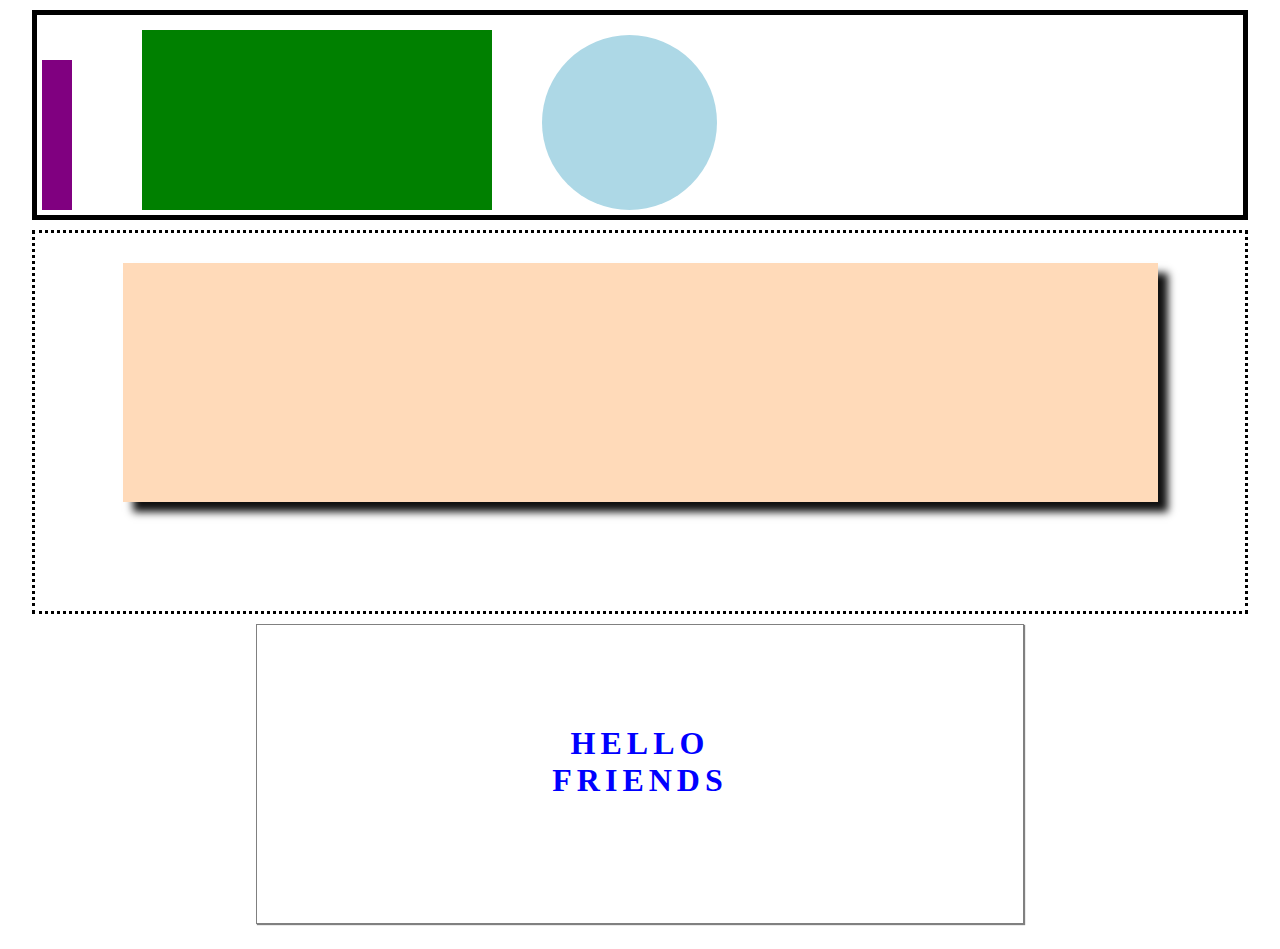
<file: second/index.html>
<!DOCTYPE html>
<html lang="en">
<head>
    <meta charset="UTF-8">
    <meta name="viewport" content="width=device-width, initial-scale=1.0">
    <meta http-equiv="X-UA-Compatible" content="ie=edge">
    <title>Document</title>
    <link rel="stylesheet" href="./index.css">
</head>

<body>
    <header class="header">
        <div class="child_one"></div>
        <div class="child_two"></div>
        <div class="child_three"></div>
    </header>
    
    <div class="mainsection">
        <div class="shadowbox-main"></div>
    </div>

    <footer class ="footerborder">
        <h1 class="footertext">HELLO FRIENDS</h1>
    </footer>


</body>
</html>
</file>
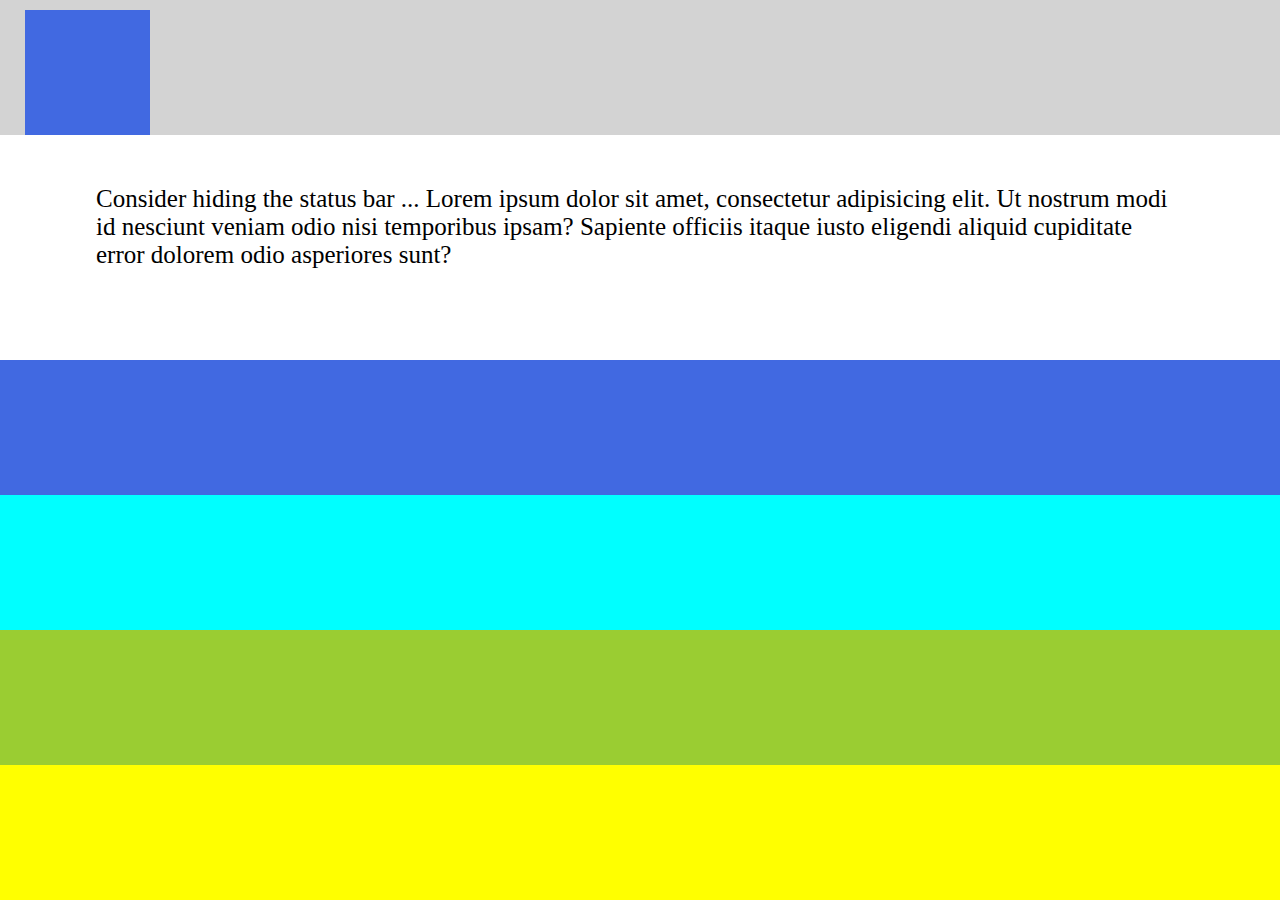
<file: third/index.html>
<!DOCTYPE html>
<html lang="en">
<head>
    <meta charset="UTF-8">
    <meta name="viewport" content="width=device-width, initial-scale=1.0">
    <meta http-equiv="X-UA-Compatible" content="ie=edge">
    <title>Document</title>
    <link rel="stylesheet" href="./index.css">
</head>
<body>
    <div class="childone">
        <div class="menubutton"></div>
    </div>
    <div class="childtwo">
        <p class="advice">Consider hiding the status bar ... Lorem ipsum dolor sit amet, consectetur adipisicing elit. Ut nostrum modi id nesciunt veniam odio nisi temporibus ipsam? Sapiente officiis itaque iusto eligendi aliquid cupiditate error dolorem odio asperiores sunt?</p>
    </div>
    <div class="childthree"></div>
    <div class="childfour"></div>
    <div class="childfive"></div>
    <div class="childsix"></div>
</body>
</html>
</file>
<file: second/index.css>
*, *:before, *:after {
    box-sizing: border-box
}


body {
    background: white;
    margin: 0 auto;
    width: vw;
    height: vh;
 }

.header {
    border: 5px;
    border-style: solid;
    border-color: #000000;
    background: white;
    margin: 10px auto;
    width: 95%;
    height: 20vh;
    position: relative;
    padding: 100px;
}

.child_one {
    background: purple;
    width: 30px;
    height: 150px;
    position: absolute;
    margin: 5px;
    bottom: 0;
    left: 0;
}

.child_two {
    background: green;
    width: 350px;
    height: 90%;
    display: inline-block;
    position: absolute;
    bottom: 0;
    margin: 5px;
    left: 100px;
}

.child_three {
    background: lightblue;
    width: 175px;
    height: 175px;
    display: inline-block;
    position: absolute;
    border-radius: 50%;
    bottom: 0;
    left: 500px;
    margin: 5px;
}

.mainsection {
    border-style: dotted;
    width: 95%;
    height: 30vw;
    color: black;
    margin: 10px auto;
    position: relative;
    padding: 30px;
}

.shadowbox-main {
    height: 75%;
    width: 90%;
    margin: auto;
    background: peachpuff;
    box-shadow: 10px 10px 8px #111;
    /* opacity: 10; */
}

.footerborder {
    height: 300px;
    width: 60%;
    border: solid 1px grey;
    margin: 0 auto;
    text-align: center;
    box-shadow: 1px 1px 1px grey;
    /* padding: 100px; */
}

.footertext {
    height: 75%;
    width: 25%;
    color:  blue;
    margin: 100px auto;
    /* text-size-adjust: ; */
    letter-spacing: 5px;
    

}
</file>
<file: third/index.css>
body{
margin: 0 auto;
height: vh;
width: vw;
position: relative;
}

.childone{
    background: lightgrey;
    height: 15vh;
    width: 100vw;
}

.menubutton{
    background: royalblue;
    height: 125px;
    width: 125px;
    margin-left: 25px;
    margin-top: 10px;
    position: absolute;
}

.childtwo{
    background: white;
    height: 25vh;
    width: 100vw;
}

.advice{
    text-align: left;
    width: 85vw;
    font-size: 25px;
    margin: auto;
    padding-top: 50px
    
}

.childthree{
    background: royalblue;
    height: 15vh;
    width: 100vw;    
}

.childfour{
    background:  aqua;
    height: 15vh;
    width: 100vw;
}

.childfive{
    background: yellowgreen;
    height: 15vh;
    width: 100vw;
}

.childsix{
    background: yellow;
    height: 15vh;
    width: 100vw;
}
</file>
